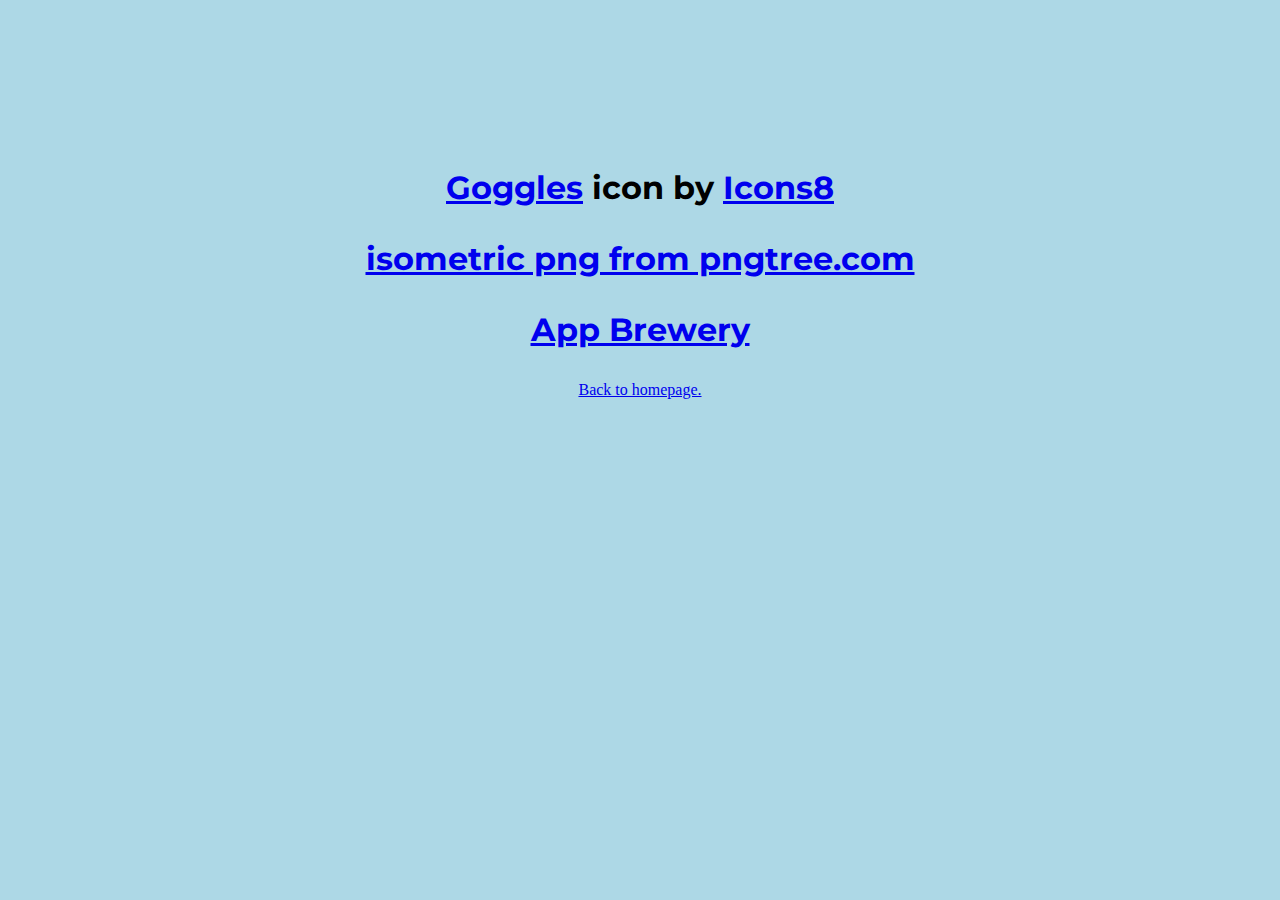
<file: Attribution.html>
<!DOCTYPE html>
<html lang="en" dir="ltr">
  <head>
    <!-- google fonts -->

    <link rel="preconnect" href="https://fonts.gstatic.com">
    <link href="https://fonts.googleapis.com/css2?family=Montserrat:wght@100;300;400;500;600;700;800;900&family=Ubuntu:wght@300;400;500;700&display=swap" rel="stylesheet">
    <link rel="icon" href="images/favicon.ico">
    <meta charset="utf-8">
    <title>Attribution page</title>
  </head>
  <body style=" padding-top: 10%;  background-color: lightblue;">
    <p style="text-align: center; font-family: 'Montserrat'; font-weight: 700;
  font-size: 200%;"><a target="_blank" href="https://icons8.com/icon/74348/goggles">Goggles</a> icon by <a target="_blank" href="https://icons8.com">Icons8</a></p>
    <p style="text-align: center; font-family: 'Montserrat'; font-weight: 700;
  font-size: 200%;"><a href='https://pngtree.com/so/isometric'>isometric png from pngtree.com</a></p>
    <p style="text-align: center; font-family: 'Montserrat'; font-weight: 700;
  font-size: 200%;"><a href="appbrewery.co/p/web-development-course-resources">App Brewery</a></p>
   <p style=" text-align: center;  color: blue;"><a href="index.html">Back to homepage.</a></p>
  </body>
</html>
</file>
